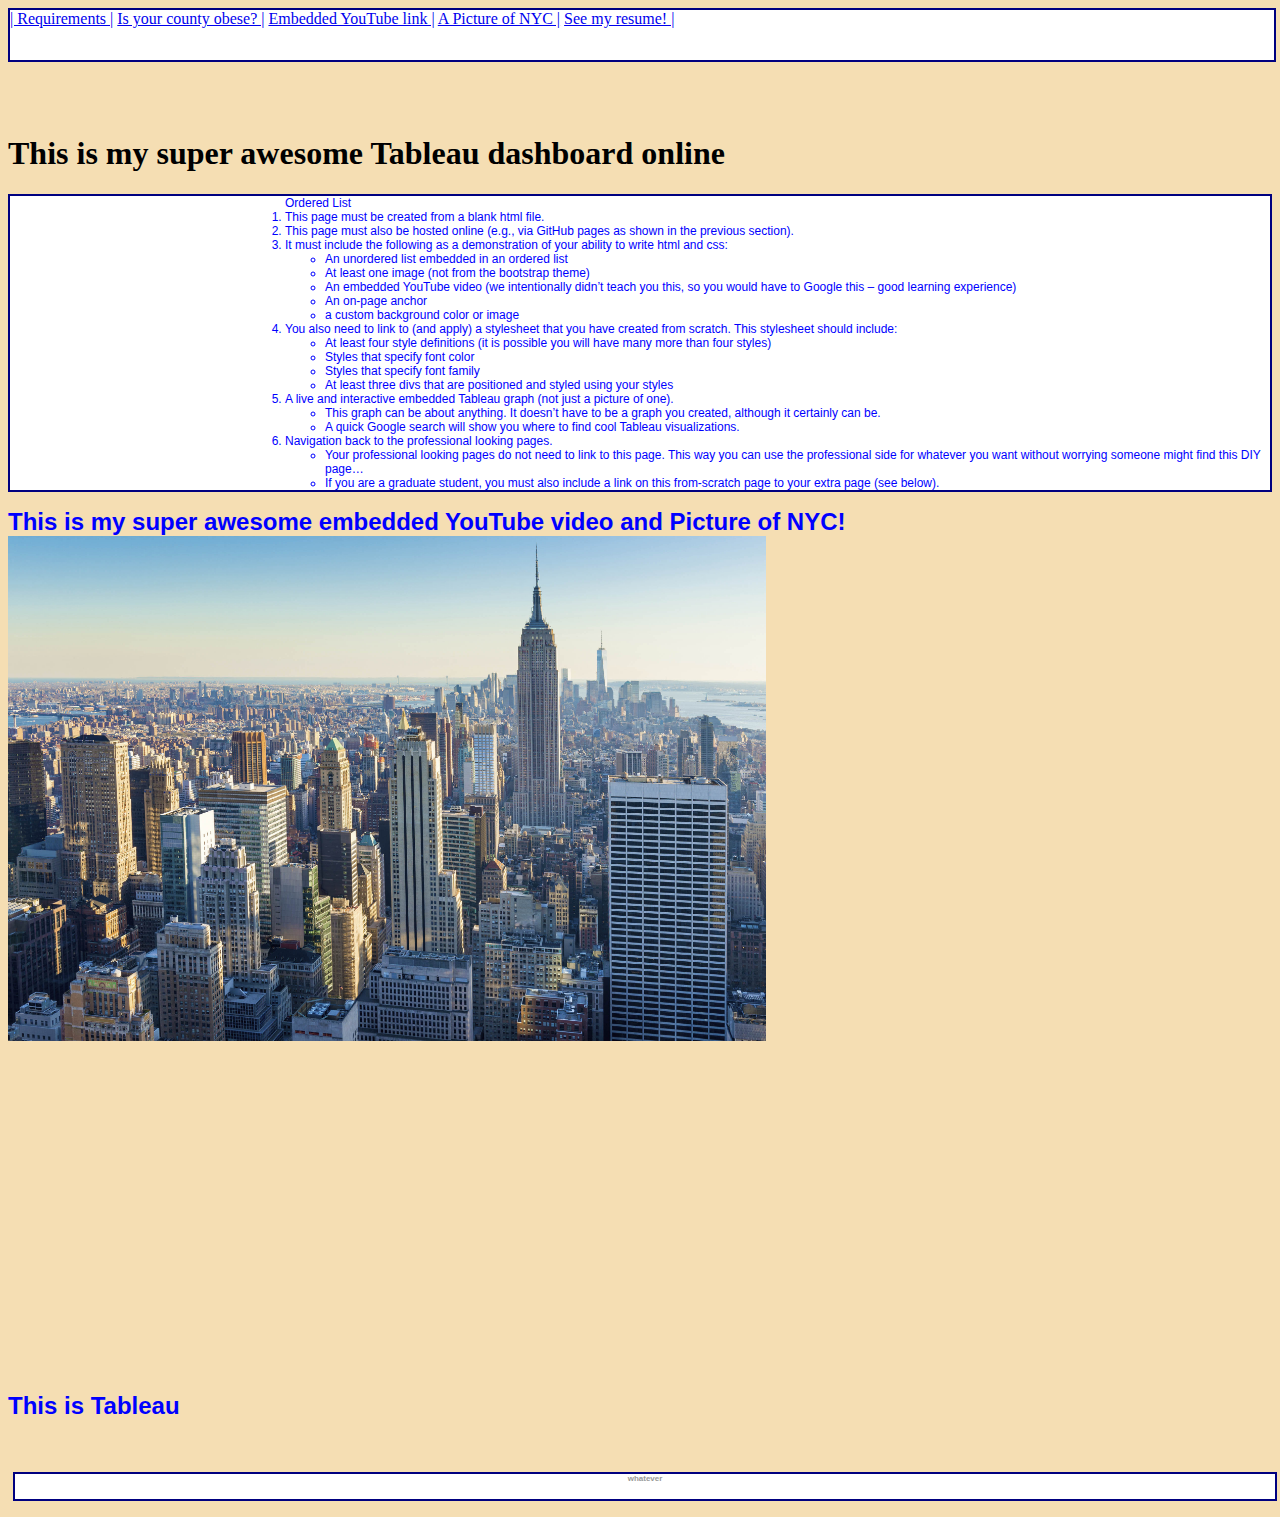
<file: scratch.html>
<!--requirements for from-scratch page
1. an unordered list embedded in an ordered list
at least one image
an embedded youtube video
an on-page anchor
a custom background color or image

stylesheet requirements
at least four style definitions
styles that specify font color
styles that specify font family
three divs that are positions and styled using your styles
navigation back to the professional-looking pages-->

<!DOCTYPE html>
<html lang="en">
<head>
    <meta charset="UTF-8">
    <meta http-equiv="X-UA-Compatible" content="IE=edge">
    <meta name="viewport" content="width=device-width, initial-scale=1.0">
    <title>Live Tableau Document and Embedded YouTube Video</title>
    <link rel="stylesheet" href="scratchstylesheet.css">
</head>
<body>

    <div class="common header">
        <a href="#requirements">| Requirements |</a>
        <a href="#tableau">Is your county obese? |</a>
        <a href="#yt">Embedded YouTube link |</a>
        <a href="#nyc">A Picture of NYC |</a>
        <a href="index.html">See my resume! |</a>
    </div>
    &nbsp;
    <p></p>
    &nbsp;
    <p></p>


    <h1>This is my super awesome Tableau dashboard online</h1>
    <span class="nathan">
        <ol id="requirements" class="common mainbody">Ordered List
            <li>This page must be created from a blank html file.</li>
            <li>This page must also be hosted online (e.g., via GitHub pages as shown in the previous section).</li>
            <li>It must include the following as a demonstration of your ability to write html and css:
                <ul>
                    <li>An unordered list embedded in an ordered list</li>
                    <li>At least one image (not from the bootstrap theme)</li>
                    <li>An embedded YouTube video (we intentionally didn’t teach you this, so you would have to Google this – good learning experience)</li>
                    <li>An on-page anchor</li>
                    <li>a custom background color or image</li>
                </ul>
            </li>
            <li>You also need to link to (and apply) a stylesheet that you have created from scratch. This stylesheet should include:
                <ul>
                    <li>At least four style definitions (it is possible you will have many more than four styles)</li>
                    <li>Styles that specify font color</li>
                    <li>Styles that specify font family</li>
                    <li>At least three divs that are positioned and styled using your styles</li>
                </ul>
            </li>
            <li>A live and interactive embedded Tableau graph (not just a picture of one).
                <ul>
                    <li>This graph can be about anything. It doesn’t have to be a graph you created, although it certainly can be.</li>
                    <li>A quick Google search will show you where to find cool Tableau visualizations.</li>
                
                </ul>
            </li>
            <li>Navigation back to the professional looking pages.
                <ul>
                    <li>Your professional looking pages do not need to link to this page. This way you can use the professional side for whatever you want without worrying someone might find this DIY page…</li>
                    <li>If you are a graduate student, you must also include a link on this from-scratch page to your extra page (see below).</li>
                </ul>
            </li>
        </ol>
        <h1 id="yt">This is my super awesome embedded YouTube video and Picture of NYC!</h>
        <img src="new york cirty.jpg" alt="New York City" width="60%" id="nyc">
        <iframe 
    width="560" height="315" src="https://www.youtube.com/embed/9YffrCViTVk" title="YouTube video player" frameborder="0" allow="accelerometer; autoplay; clipboard-write; encrypted-media; gyroscope; picture-in-picture" allowfullscreen>
        </iframe>
        <div class='tableauPlaceholder' id='viz1669749913128' style='position: relative'>
           <p id="tableau">This is Tableau</p>
            <noscript><a href='#'>
                <img alt='Is Your County Obese? Select your county to see how it compares with other counties in the country' src='https:&#47;&#47;public.tableau.com&#47;static&#47;images&#47;Is&#47;IsYourCountyObese_16697498223160&#47;Obesity&#47;1_rss.png' style='border: none' /></a>
            </noscript>
            <object class='tableauViz'style='display:none;'>
                <param name='host_url' value='https%3A%2F%2Fpublic.tableau.com%2F' />
                <param name='embed_code_version' value='3' /> 
                <param name='site_root' value='' />
                <param name='name' value='IsYourCountyObese_16697498223160&#47;Obesity' />
                <param name='tabs' value='no' />
                <param name='toolbar' value='yes' />
                <param name='static_image' value='https:&#47;&#47;public.tableau.com&#47;static&#47;images&#47;Is&#47;IsYourCountyObese_16697498223160&#47;Obesity&#47;1.png' />
                <param name='animate_transition' value='yes' />
                <param name='display_static_image' value='yes' />
                <param name='display_spinner' value='yes' />
                <param name='display_overlay' value='yes' />
                <param name='display_count' value='yes' />
                <param name='language' value='en-US' />
                <param name='filter' value='publish=yes' />
            </object>
        </div>
    </span>               
<script type='text/javascript'>
    var divElement = document.getElementById('viz1669749913128'); 
    var vizElement = divElement.getElementsByTagName('object')[0];
    if ( divElement.offsetWidth > 800 ) { vizElement.style.width='100%';vizElement.style.height=(divElement.offsetWidth*0.75)+'px';} 
    else if ( divElement.offsetWidth > 500 ) { vizElement.style.width='100%';vizElement.style.height=(divElement.offsetWidth*0.75)+'px';} 
    else { vizElement.style.width='100%';vizElement.style.height='827px';} 
    var scriptElement = document.createElement('script');scriptElement.src = 'https://public.tableau.com/javascripts/api/viz_v1.js'; 
    vizElement.parentNode.insertBefore(scriptElement, vizElement);
</script>

<p></p>

&nbsp;
&nbsp;
&nbsp;
&nbsp;
&nbsp;
&nbsp;
&nbsp;
<footer class="common footer">whatever</footer>
</body>
</html>
</file>
<file: scratchstylesheet.css>
/*
stylesheet requirements
at least four style definitions
styles that specify font color
styles that specify font family
three divs that are positions and styled using your styles
navigation back to the professional-looking pages
*/

@media screen {
    
}
.common {
    background-color: #ffffff
    ;
    border: 2px solid navy;


}


.header {
    top: 5px;
    left: 5px;
    right: 5px;
    height:50px;
    width: 100%;
}
.nathan{
    font-size: 12px;
    font-family: Impact, Haettenschweiler, 'Arial Narrow Bold', sans-serif;
    color: blue;
    background-color: aqua;

}
.footer{
    
    position: relative;
    bottom: 0px;
    left: 5px;
    right: 5px;
    height: 25px;
    font-size: 8px;
    color: #999999;
    text-align: center;
    

}
.rightmenu {
    top: 114px;
    width: 100px;
    right: 5px;
    bottom: 39px

}
body{
    background-color: wheat;

}
.mainbody {
    top: 114px;
    left: 114px;
    right: 114px;
    bottom: 39px;
    padding-left: 275px;

}
.tableau {
    width: 75%;
}
</file>
